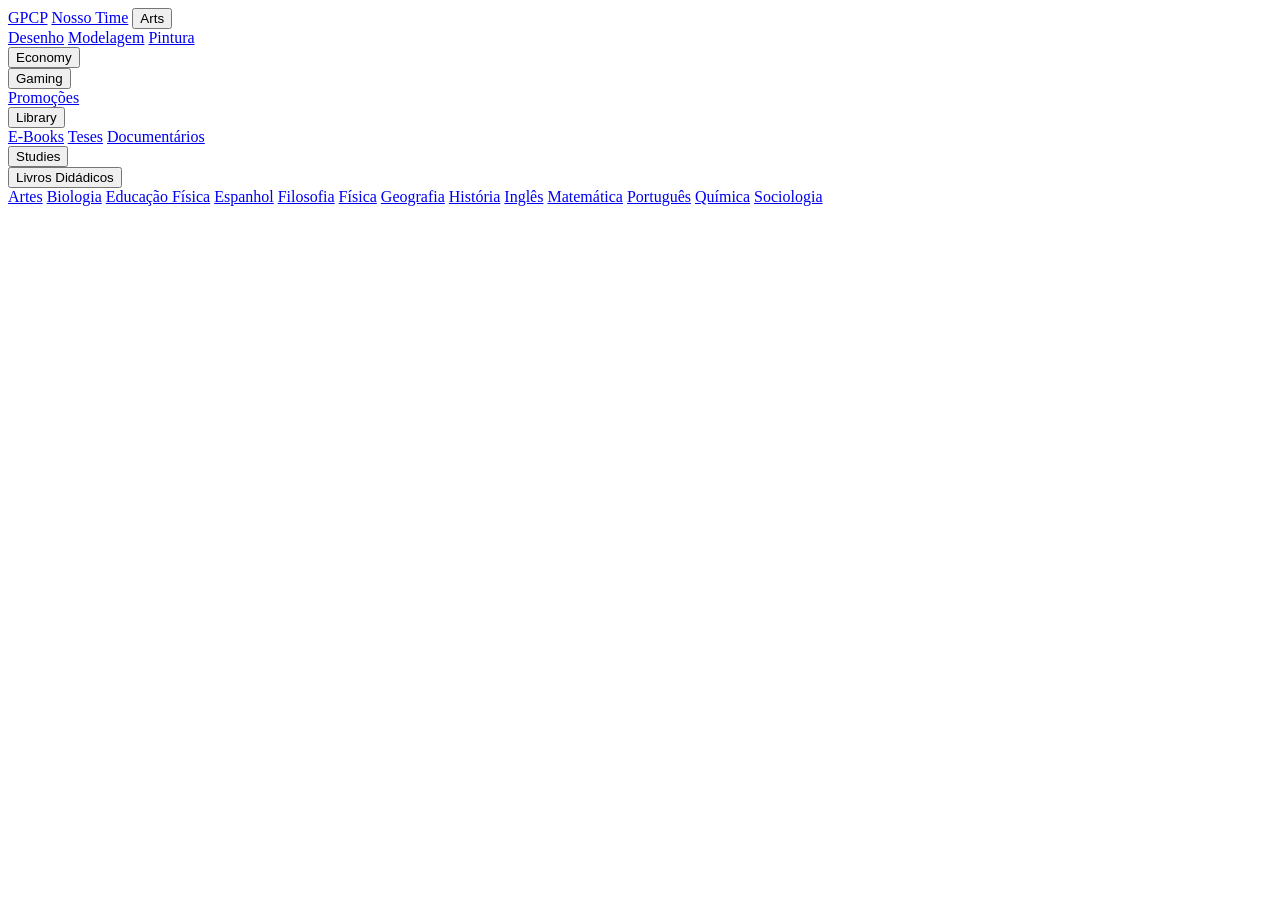
<file: html/sidenav.html>
<!DOCTYPE html>
<a
  href="javascript:void(0)"
  class="closebtn fa-2xl fa-solid fa-xmark"
  onclick="closeNav()"
></a>
<a href="/index.html">GPCP</a>
<a href="/index.html#team">Nosso Time</a>
<button class="dropdown-btn">
  Arts
  <i class="fa fa-caret-down"></i>
</button>
<div class="dropdown-container">
  <a href="/html/arts.html#desenho">Desenho</a>
  <a href="/html/arts.html#modelagem">Modelagem</a>
  <a href="/html/arts.html#pintura">Pintura</a>
</div>
<button class="dropdown-btn">
  Economy
  <i class="fa fa-caret-down"></i>
</button>
<div class="dropdown-container"></div>
<button class="dropdown-btn">
  Gaming
  <i class="fa fa-caret-down"></i>
</button>
<div class="dropdown-container">
  <a href="/html/gaming.html#promocoes">Promoções</a>
</div>
<button class="dropdown-btn">
  Library
  <i class="fa fa-caret-down"></i>
</button>
<div class="dropdown-container">
  <a href="/html/library/ebooks.html">E-Books</a>
  <a href="/html/library/teses.html">Teses</a>
  <a href="/html/library/documentarios.html">Documentários</a>
</div>
<button class="dropdown-btn">
  Studies
  <i class="fa fa-caret-down"></i>
</button>
<div class="dropdown-container">
  <button class="dropdown-btn">
    Livros Didádicos
    <i class="fa fa-caret-down"></i>
  </button>
  <div class="dropdown-container">
    <a href="/html/studies.html#artes">Artes</a>
    <a href="/html/studies.html#biologia">Biologia</a>
    <a href="/html/studies.html#educacao-fisica">Educação Física</a>
    <a href="/html/studies.html#espanhol">Espanhol</a>
    <a href="/html/studies.html#filosofia">Filosofia</a>
    <a href="/html/studies.html#fisica">Física</a>
    <a href="/html/studies.html#geografia">Geografia</a>
    <a href="/html/studies.html#historia">História</a>
    <a href="/html/studies.html#ingles">Inglês</a>
    <a href="/html/studies.html#matematica">Matemática</a>
    <a href="/html/studies.html#portugues">Português</a>
    <a href="/html/studies.html#quimica">Química</a>
    <a href="/html/studies.html#sociologia">Sociologia</a>
  </div>
</div>
</file>
